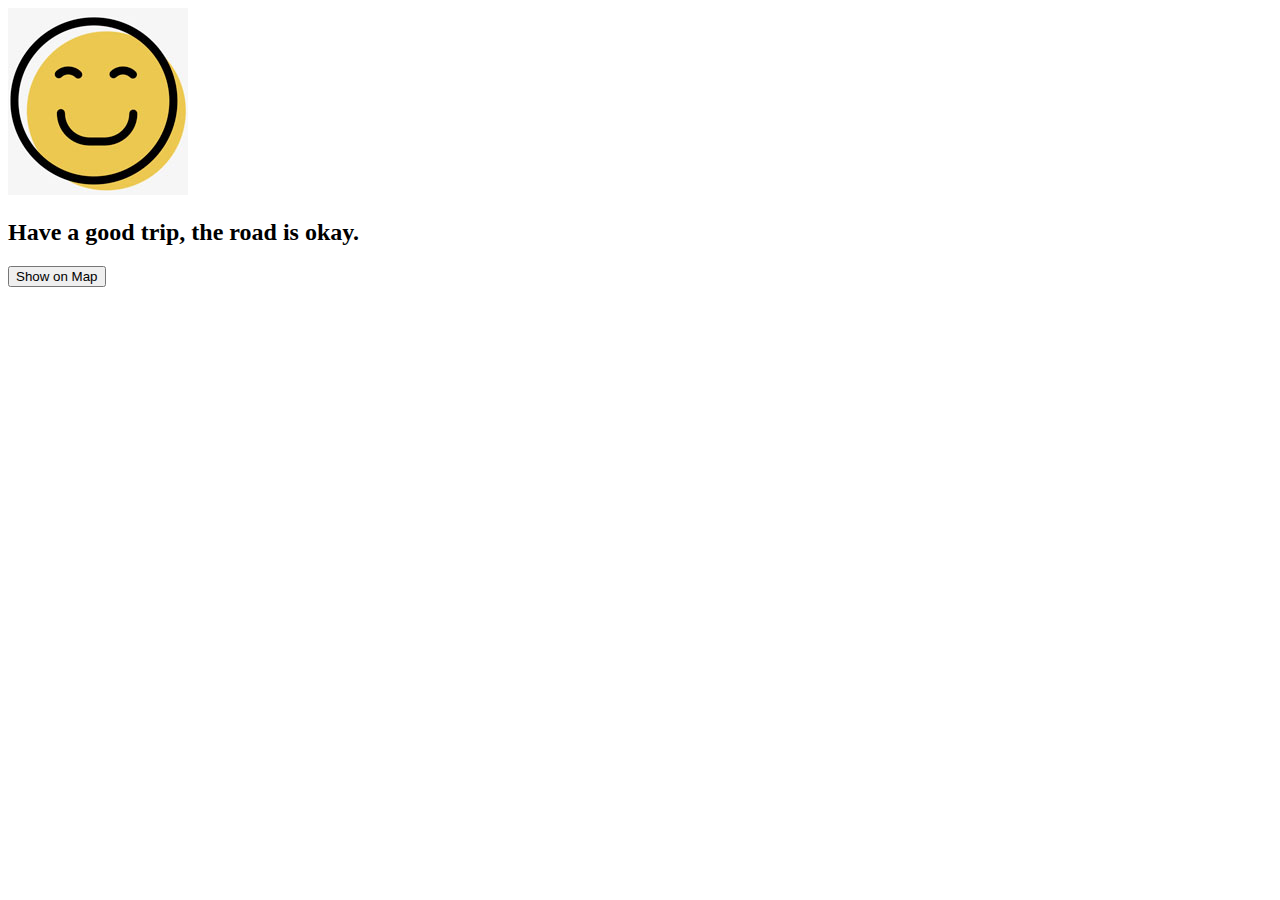
<file: searchResult.html>
<!DOCTYPE html>
<html lang="en">
<head>
    <meta charset="UTF-8">
    <meta http-equiv="X-UA-Compatible" content="IE=edge">
    <meta name="viewport" content="width=device-width, initial-scale=1.0">
    <script src="https://ajax.googleapis.com/ajax/libs/jquery/3.6.0/jquery.min.js"></script>
    <title>Search Result</title>
</head>
<body>
    <!--<div hidden id="pageID">Sub</div> //one way to try to different the index.html-->
    <div>
        <img id="roadSta" src="" alt="road status">
    </div>
    <div id="statment"></div>

    <div>
        <input type="button" id="point" value="Show on Map" onclick="pointMap()" >
    </div>
    <script type="text/javascript" src="search.js"></script>    
</body>
</html>
</file>
